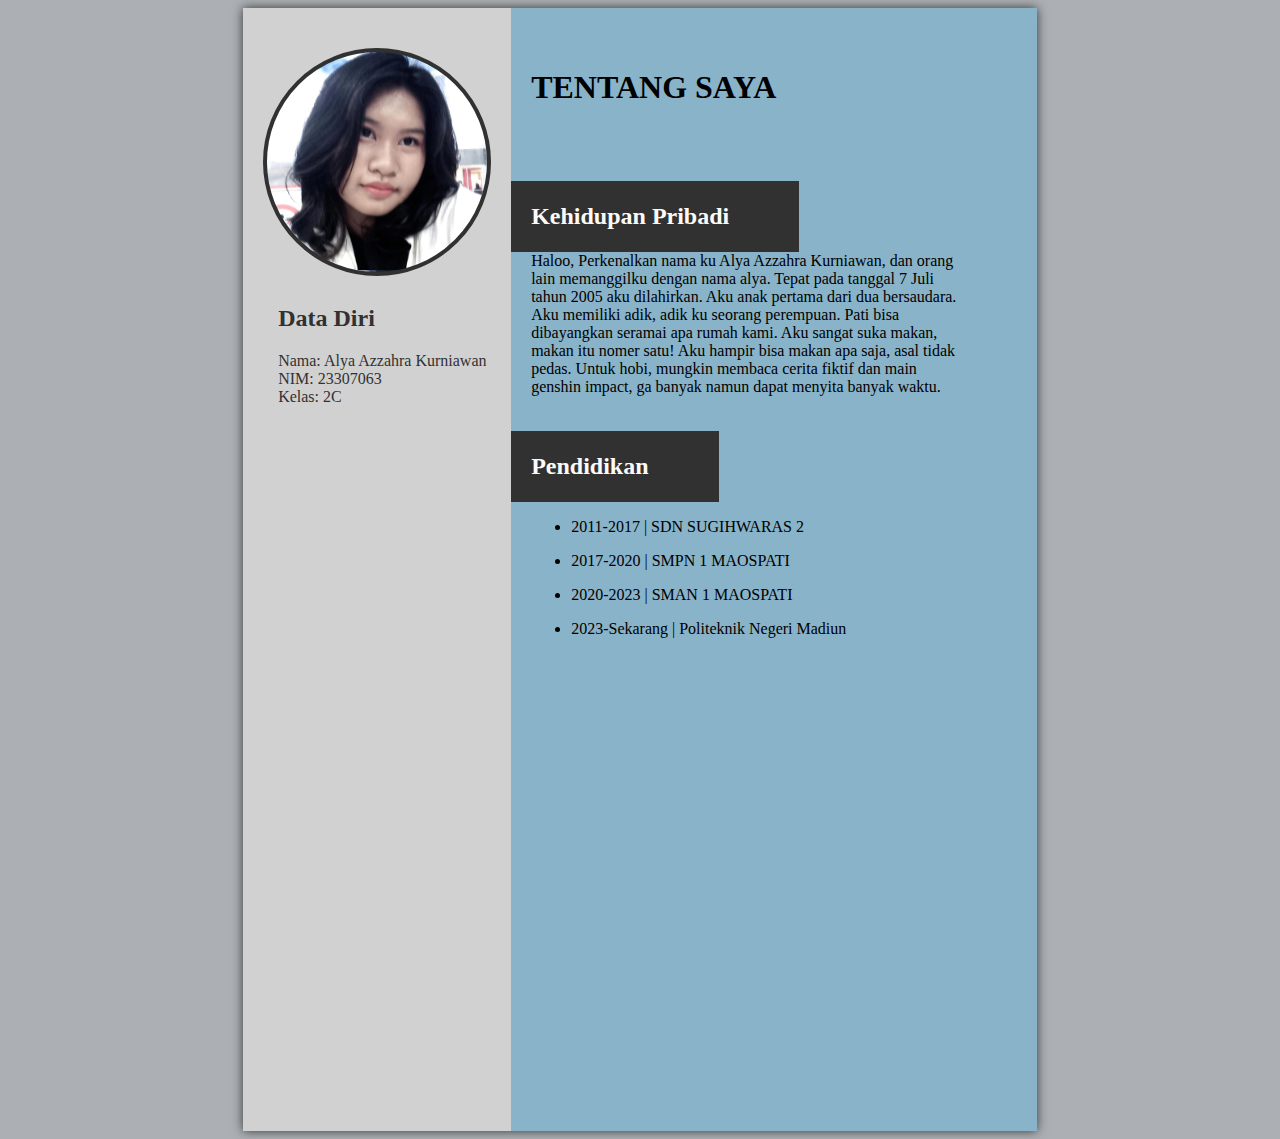
<file: index.html>
<!DOCTYPE html>
<html lang="en">
<head>
    <meta charset="UTF-8">
    <meta http-equiv="X-UA-Compatible"
    content="IE=edge">
    <meta name="viewport" content="width=, initial-scale=1.0">
    <title>Biodata</title>
    <link rel="stylesheet" href="style.css">
</head>
<body>
    
    <div class="container">

        <div class="card-one">
            <div class="profile"></div>  
           
                <h2>Data Diri</h2>
                <div> 
                    <i class="Nama"></i>
                   <div class="text">Nama: Alya Azzahra Kurniawan</div>
                   <i class="Lahir"></i>
                   <div class="text">NIM: 23307063</div>
                   <i class="Alamat"></i>
                   <div class="text">Kelas: 2C</div>
                   
            </div>
        </div>

        <div class="card-two">
             <div class="head-title">
                <h1>TENTANG SAYA</h1><br>
             </div>
             <div class="group-1">
            <div class="box">
                <h2>Kehidupan Pribadi</h2>
            </div>
            
            <div class="desc">
                Haloo, Perkenalkan nama ku Alya Azzahra Kurniawan, dan orang lain memanggilku dengan nama alya.
                 Tepat pada tanggal 7 Juli tahun 2005 aku dilahirkan. Aku anak pertama dari dua bersaudara.
                 Aku memiliki adik, adik ku seorang perempuan. Pati bisa dibayangkan seramai apa rumah kami.
                 Aku sangat suka makan, makan itu nomer satu! Aku hampir bisa makan apa saja, asal tidak pedas.
                 Untuk hobi, mungkin membaca cerita fiktif dan main genshin impact, ga banyak namun dapat menyita
                 banyak waktu. 
            </div>
             </div>

             <div class="group-2">
                <div class="box">
                    <h2>Pendidikan</h2>
                </div>
                <div class="desc">
                    <ul>
                        <li>
                            <div>2011-2017 | SDN SUGIHWARAS 2</div>
                        </li>
                    </ul>
                    <ul>
                        <li>
                            <div>2017-2020 | SMPN 1 MAOSPATI</div>
                        </li>
                    </ul>
                    <ul>
                        <li>
                            <div>2020-2023 | SMAN 1 MAOSPATI</div>
                        </li>
                    </ul>
                    <ul>
                        <li>
                            <div>2023-Sekarang | Politeknik Negeri Madiun</div>
                        </li>
                    </ul>
                </div>
             </div>

        </div>
    </div>
</body>
</html>
</file>
<file: style.css>
{
    font-family: "Montsterrat", sans-serif;
    margin: 0px;
    padding: 0px;
    box-sizing: border-box;
}

body {
   background-color: #acb0b4;
}

.container {
   margin: auto;
   display: grid;
   grid-template-columns: 0.33fr 2fr;
   width: 210mm;
   height: 297mm;
   overflow: hidden;
   box-shadow: 0px 0px 10px rgba(0, 0, 0, 0.7);
}

.container .card-one {
   padding: 40px 20px;
   padding-left: 35px;
   background-color: #d1d1d1;
   width: 100%;
   color: #313131;
}

.container .card-one .profile {
   display: inline-flex;
   margin-bottom: 5px;
   margin-left: -15px;
   width: 220px;
   height: 220px;
   border-radius: 50%;
   border: 4px solid #313131;
   background-image: url(image.jpeg);
   background-position: center top;
   background-size: 100%;
}

.container .card-one .contact-box {
   margin-top: 10px;
}

.container .card-two {
   background-color: rgb(137, 179, 201);
   padding: 40px 20px;
   padding-right: 75px;
   color: #000000;

}
.container .card-two .box {
   display: inline-block;
   padding: 2px 70px 2px 20px;
   margin-left: -20px;
   margin-top: 35px;
   background-color: #313131;
   color: #fcfbf9;
}

.container .card-two .group-1.desc {
   margin-top: 15px;
   line-height: 1.5;
   }
</file>
